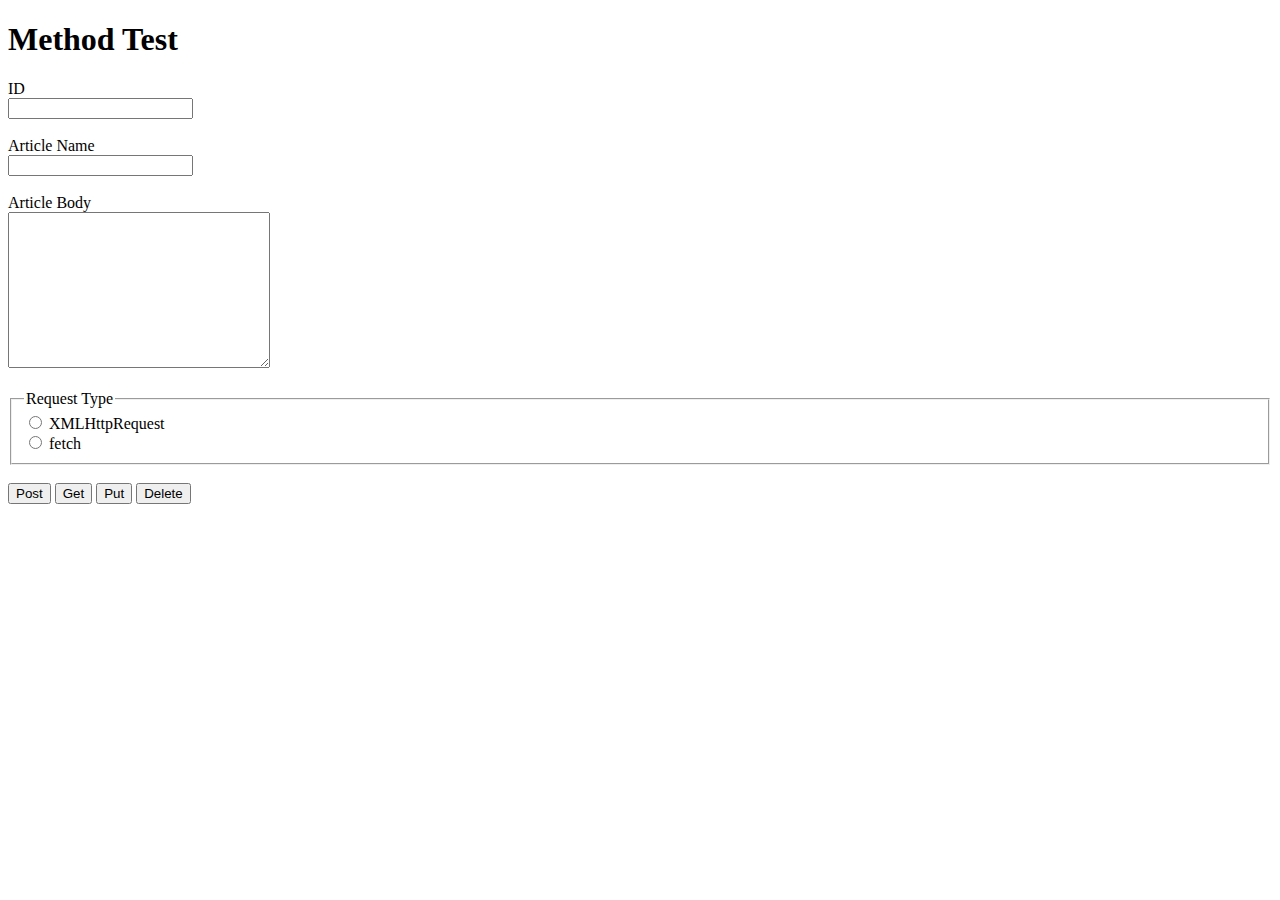
<file: methodtest.html>
<!DOCTYPE html>
<html lang="en">
    <head>
        <meta charset="UTF-8">
        <meta name="viewport" content="width=device-width, initial-scale=1.0">
        <title>Method Test</title>
    </head>
    <body>
        <main>
            <h1>Method Test</h1>
            <form id="echo">
                <label for="id">ID</label>
                <br>
                <input type="number" name="id" id="id" required>
                <br>
                <br>
                <label for="article_name">Article Name</label>
                <br>
                <input type="text" name="article_name" id="article_name">
                <br>
                <br>
                <label for="article_body">Article Body</label>
                <br>
                <textarea name="article_body" id="article_body" cols="30" rows="10"></textarea>
                <br>
                <input type="hidden" name="date" id="date">
                <br>
                <fieldset>
                    <legend>Request Type</legend>
                    <input type="radio" name="request" id="xhr" value="XMLHttpRequest">
                    <label for="xhr">XMLHttpRequest</label>
                    <br>
                    <input type="radio" name="request" id="fetch" value="fetch" required>
                    <label for="fetch">fetch</label>
                </fieldset>
            </form>
            <br>
            <button type="button" form="echo" id="postBtn" value="POST">Post</button>
            <button type="button" form="echo" id="getBtn" value="GET">Get</button>
            <button type="button" form="echo" id="putBtn" value="PUT">Put</button>
            <button type="button" form="echo" id="deleteBtn" value="DELETE">Delete</button>
            <br>
            <output id="response"></output>
        </main>
        <script>
            let method = '';
            const url = 'https://httpbin.org/';
            const form = document.querySelector('form');
            const date = document.getElementById('date');
            const response = document.getElementById('response');

            // loops through each button to add event listener
            for (const button of document.getElementsByTagName('button')) {
                button.addEventListener('click', () => {

                    // clears output
                    response.innerHTML = '';

                    // sets method to button value, sets date, and scrapes form data
                    method = button.value.toLowerCase();
                    date.value = new Date().toLocaleString();
                    const formData = new FormData(form);

                    // field validation: if method is get or delete, only id and 
                    // request are required. if method is post or put, all fields
                    // are required.
                    if (method === 'get' || method === 'delete') {
                        if (formData.get('id') === null || !document.getElementById('id').checkValidity()) {
                            alert('ID is required.');
                            console.log(formData.get('request'))
                            return;
                        } else if (formData.get('request') === null) {
                            alert('Request type is required.');
                            return;
                        }
                    } else if (method === 'post' || method === 'put') {
                        if (formData.get('id') === null || !document.getElementById('id').checkValidity()) {
                            alert('ID is required.');
                            return;
                        } else if (formData.get('article_name') === null || !document.getElementById('article_name').checkValidity()) {
                            alert('Article name is required.');
                            return;
                        } else if (formData.get('article_body') === null || !document.getElementById('article_body').checkValidity()) {
                            alert('Article body is required.');
                            return;
                        } else if (formData.get('request') === null) {
                            alert('Request type is required.');
                            return;
                        }
                    }

                    // query string formation
                    const params = (method === 'get' || method === 'delete') ? 
                        '?' + new URLSearchParams(formData) : '';
                    

                    // if request is XMLHttpRequest, create new XMLHttpRequest
                    if (formData.get('request') === 'XMLHttpRequest') {
                        const xhr = new XMLHttpRequest();

                        xhr.onload = () => {
                            if (xhr.status === 200) {
                                response.innerHTML = `<pre>${
                                    JSON.stringify(JSON.parse(xhr.responseText), null, 4)
                                }</pre>`;
                            }
                        };

                        xhr.open(method, url + method + params, true);
                        
                        if (method === 'get' || method === 'delete')
                            xhr.send();
                        else
                            xhr.send(formData);

                    } else if (formData.get('request') === 'fetch') {
                        if (method === 'get') {
                            fetch(url + method + params)
                            .then(response => response.json())
                            .then(data => {
                                response.innerHTML = `<pre>${
                                    JSON.stringify(data, null, 4)
                                }</pre>`;
                            });
                        } else if (method === 'delete') {
                            fetch(url + method + params, {
                                method: method
                            })
                            .then(response => response.json())
                            .then(data => {
                                response.innerHTML = `<pre>${
                                    JSON.stringify(data, null, 4)
                                }</pre>`;
                            });
                        } else {
                            fetch(url + method, {
                                method: method,
                                body: formData
                            })
                            .then(response => response.json())
                            .then(data => {
                                response.innerHTML = `<pre>${
                                    JSON.stringify(data, null, 4)
                                }</pre>`;
                            });
                        }
                    }
                });
            }
        </script>
    </body>
</html>
</file>
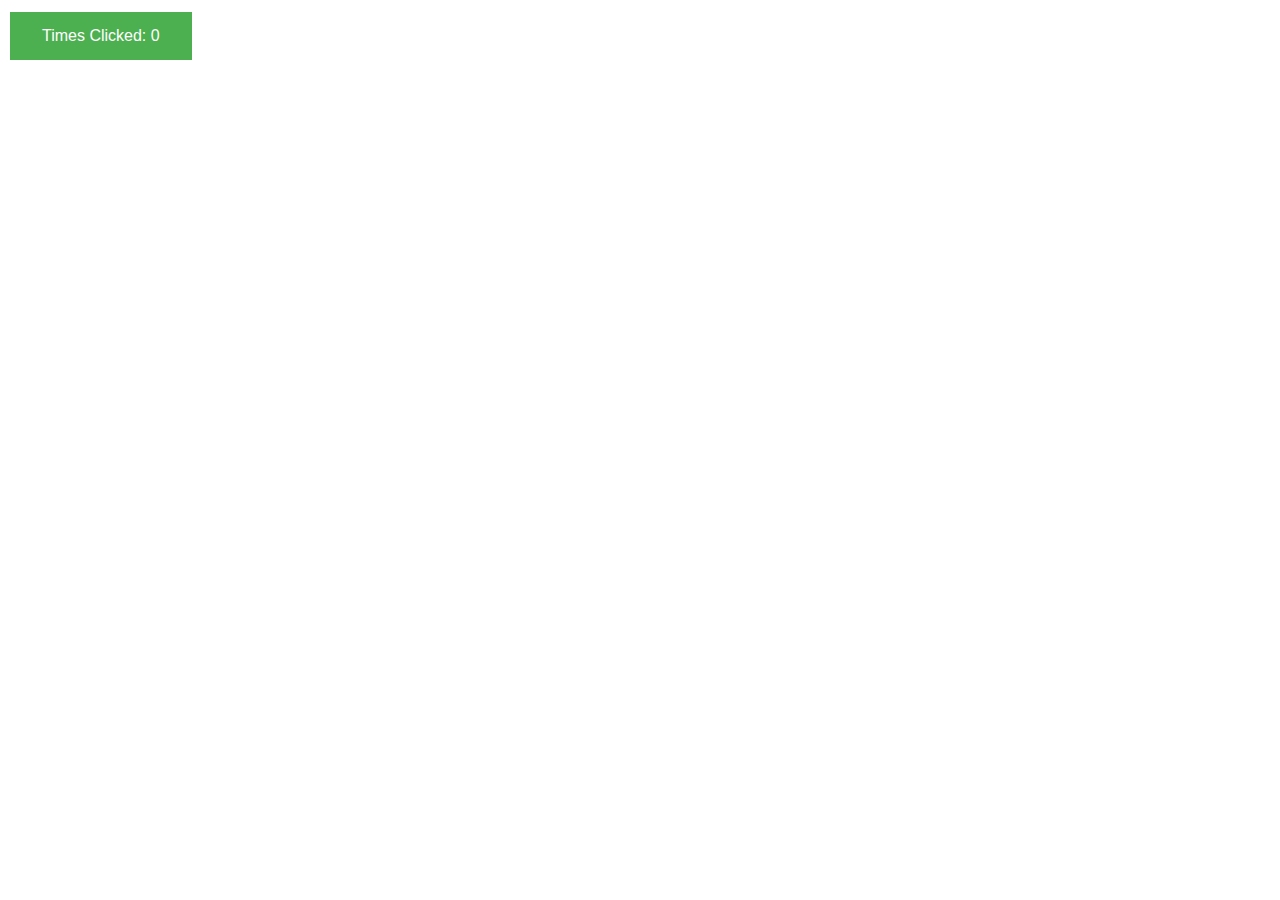
<file: webcomponent.html>
<!DOCTYPE html>
<html lang="en">
    <head>
        <meta charset="UTF-8">
        <meta name="viewport" content="width=device-width, initial-scale=1.0">
        <title>Web Component</title>
    </head>
    <body>
        <button-count></button-count>
        <script src="ButtonCount.js"></script>
    </body>
</html>
</file>
